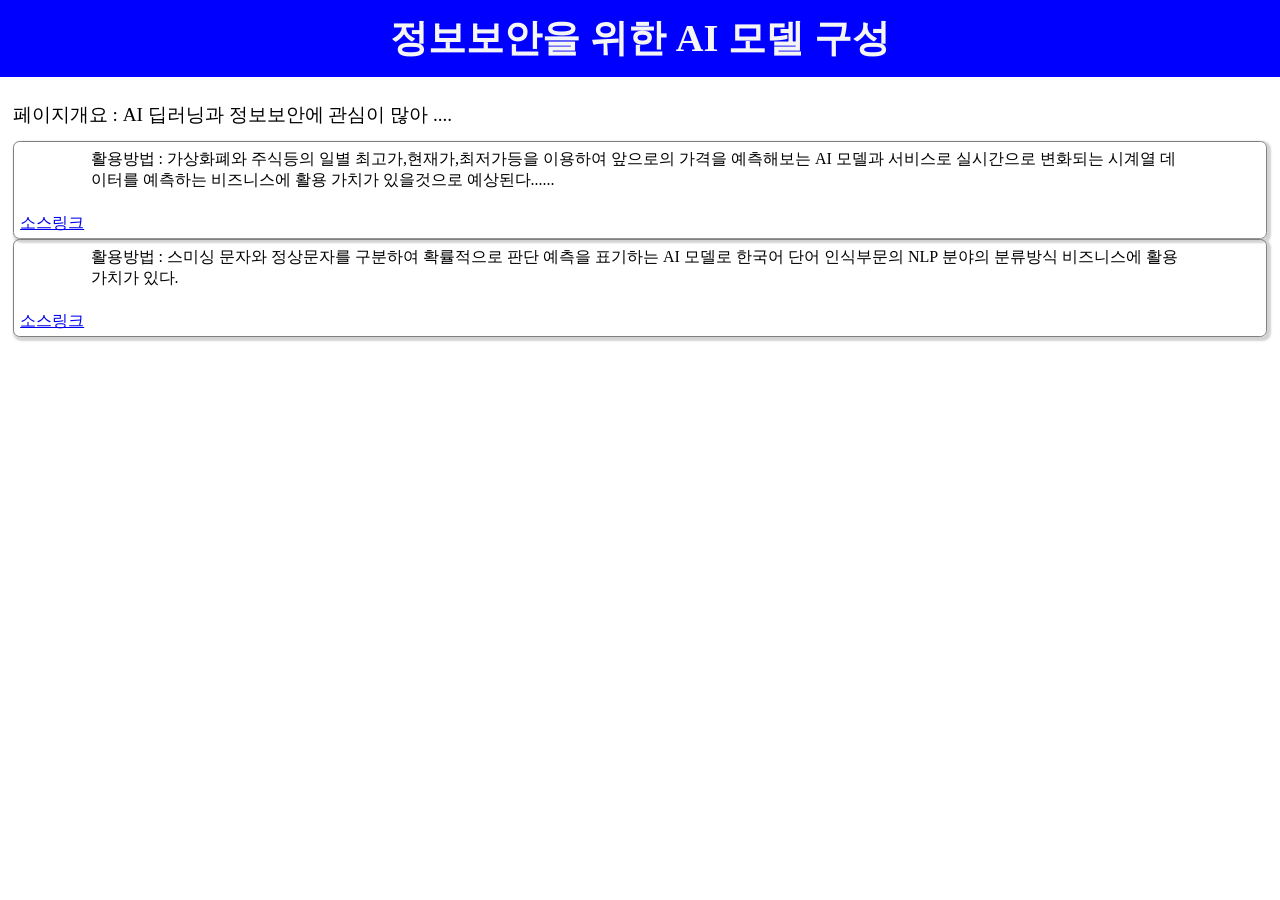
<file: index.html>
<!doctype html>
<html lang="en">
  <head>
    <meta charset="UTF-8" />
    <meta name="viewport" content="width=device-width, initial-scale=1.0" />
    <title>💌 M.Y.G.I.T.P.A.G.E</title>
    <style>
      * {
        margin: 0;
        padding: 0;
      }
      #main_title {
        height: 6vw;
        line-height: 6vw;
        font-size: 1.5vw;
        text-align: center;
        background: blue;
        color: whitesmoke;
        margin-bottom: 2vw;
      }
      #desc {
        font-size: 1.5vw;
        margin: 1vw;
      }
      .intro_img {
        width: 5vw;
        height: 5vw;
        border-radius: 1vw;
      }
      #mycontents {
        margin: 1vw;
      }
      .subbox {
        float: left;
      }
      .mbox {
        height: 7vw;
        border: 1px solid gray;
        box-shadow: 2px 2px 2px 2px lightgray;
        padding-top: 0.5vw;
        border-radius: 0.5vw;
      }
    </style>
  </head>
  <body>
    <div id="main_title">
      <h1>정보보안을 위한 AI 모델 구성</h1>
    </div>
    <p id="desc">페이지개요 : AI 딥러닝과 정보보안에 관심이 많아 ....</p>
    <div id="mycontents"></div>
  </body>
  <script>
    //환경
    class unit {
      constructor(img, link, scribe) {
        this.img = img; //이미지링크
        this.link = link; //소스링크
        this.scribe = scribe; //설명
      }
    }
    let box_frame = (unit_obj) => `
    <div class="mbox">
        <div class="subbox" style="width:6vw;height:6vw">
            <p class="intro_img" style="margin:auto"><img class="tit_img" style="wdith:5vw;height:5vw"${unit_obj.img}" /></p>
            <p class="intro_lnk" style="text-align: center;"><a target="_blank" href="${unit_obj.link}">소스링크</a></p>
        </div>
        <div class="subbox" style="width:85vw">
        ${unit_obj.scribe}
        </div>
    </div>
    `;
  </script>
  <script>
    //사용자 수정
    //구글 이미지 링크
    //https://drive.google.com/thumbnail?id=(이미지 아이디)&sz=w600
    // 구글에 이미지 업로드 후에 공유에서 링크복사후 발췌하면 됩니다.
    //https://drive.google.com/file/d/ (이미지 아이디) /view?usp=drive_link
    const crypto = new unit(
      "https://drive.google.com/thumbnail?id=1D-1PKfXEasEyzYeW-4uuEhii9w8UrQ0SKDi=w600", //이미지 링크
      "https://github.com/singer0628-dot/AI_SEC_V3/tree/main/2.%EC%8B%9C%EA%B3%84%EC%97%B4%EB%AA%A8%EB%8D%B8/ai_tools/crypto_coin", //소스링크
      ` 활용방법 : 가상화폐와 주식등의 일별 최고가,현재가,최저가등을 이용하여
            앞으로의 가격을 예측해보는 AI 모델과 서비스로 실시간으로 변화되는
            시계열 데이터를 예측하는 비즈니스에 활용 가치가 있을것으로
            예상된다......`, //설명
    );
    const smith = new unit(
      "https://drive.google.com/thumbnail?id=1S0V1MlXq8Atw1HA2uZG8BObxf3sNDRHm=w600",
      "https://github.com/singer0628-dot/AI_SEC_V3/tree/main/2.%EC%8B%9C%EA%B3%84%EC%97%B4%EB%AA%A8%EB%8D%B8/ai_tools/smithing_anal",
      `활용방법 : 스미싱 문자와 정상문자를 구분하여 확률적으로 판단 예측을 표기하는 AI 모델로
         한국어 단어 인식부문의 NLP 분야의 분류방식 비즈니스에 활용 가치가 있다.
         `,
    );
    const mydatas = [crypto, smith];
    let inHtml = "";
    for (let unit of mydatas) {
      inHtml += box_frame(unit);
    }
    const mycontents = document.getElementById("mycontents");
    mycontents.innerHTML = inHtml;
    const imgs = document.getElementsByClassName("tit_img");
    for (const it of imgs) {
      it.addEventListener("mouseover", function () {
        this.style.position = "absolute";
        this.style.zIndex = "1";
        this.style.width = "25vw";
        this.style.height = "25vw";
      });
      it.addEventListener("mouseout", function () {
        this.style.position = "static";
        this.style.width = "5vw";
        this.style.height = "5vw";
      });
    }
  </script>
</html>
</file>
